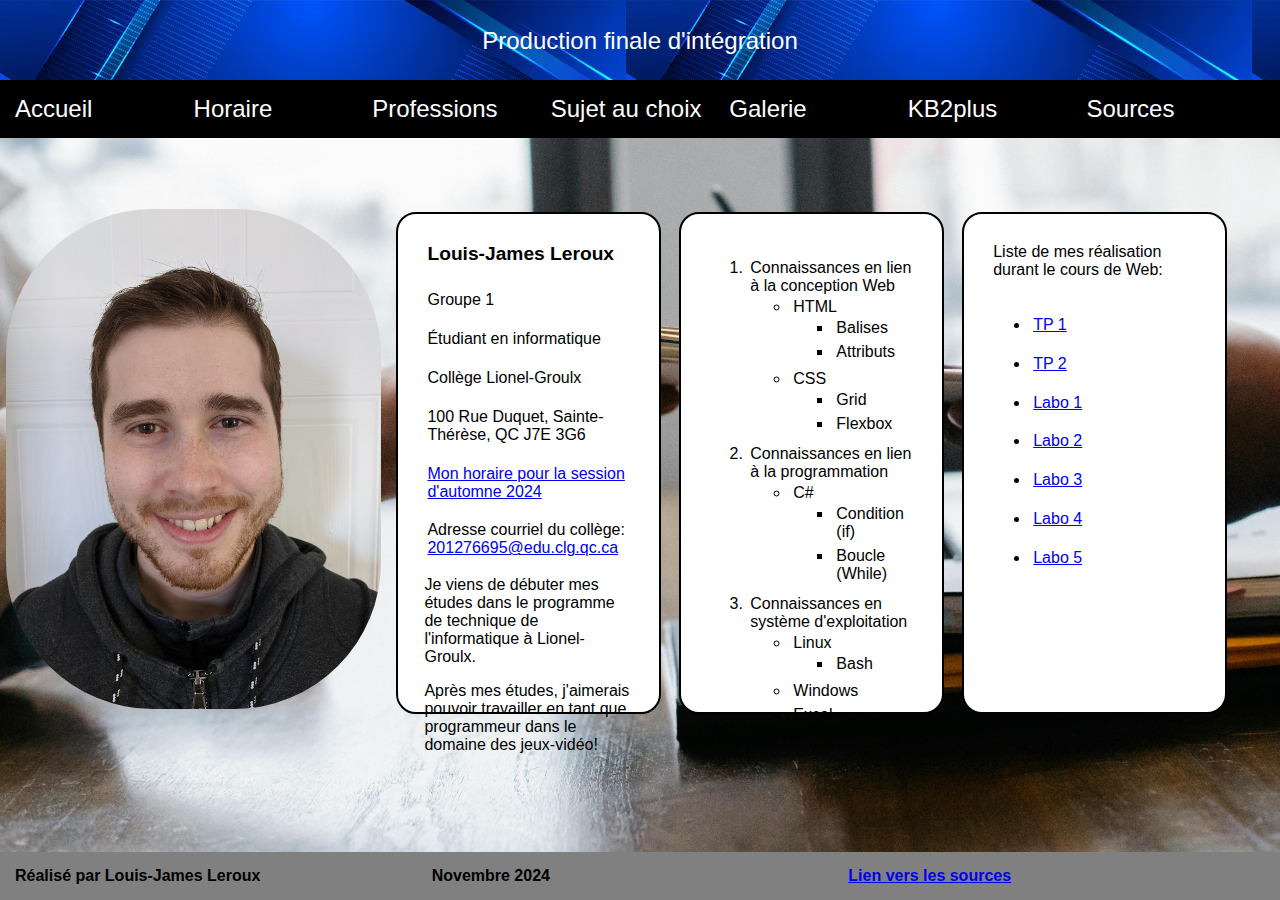
<file: index.html>
<!DOCTYPE html>
<html lang="fr">
    <head>
        <meta name="viewport" content="width=device-width, initial-scale=1.0" >
        <title>Accueil</title>
        <link rel="stylesheet" href="css/index.css" >
    </head>
    <body>
        <div id="backgroundAccueil">
            <main>
                <header>
                    <div id="titreHeader">Production finale d'intégration</div>
                    <nav>
                        <div>
                            <a
                                href="index.html"
                                target="_self"
                                class="boutonNav"
                                >Accueil</a
                            >
                        </div>
                        <div>
                            <a
                                href="horaire.html"
                                target="_self"
                                class="boutonNav"
                                >Horaire</a
                            >
                        </div>
                        <div>
                            <a
                                href="professions.html"
                                target="_self"
                                class="boutonNav"
                                >Professions</a
                            >
                        </div>
                        <div>
                            <a
                                href="sujet.html"
                                target="_self"
                                class="boutonNav"
                                >Sujet au choix</a
                            >
                        </div>
                        <div>
                            <a
                                href="galerie.html"
                                target="_self"
                                class="boutonNav"
                                >Galerie</a
                            >
                        </div>
                        <div>
                            <a
                                href="kb2plus.html"
                                target="_self"
                                class="boutonNav"
                                >KB2plus</a
                            >
                        </div>
                        <div>
                            <a
                                href="sources.html"
                                target="_self"
                                class="boutonNav"
                                >Sources</a
                            >
                        </div>
                    </nav>
                </header>
                <div class="row">
                    <div>
                        <div id="photo">
                            <img
                                src="images/louis.jpg"
                                alt="Ma photo"
                            >
                        </div>
                    </div>
                    <div id="info">
                        <div class="nom">Louis-James Leroux</div>
                        <div class="textePadding">Groupe 1</div>
                        <div class="textePadding">Étudiant en informatique</div>
                        <div class="textePadding">Collège Lionel-Groulx</div>
                        <div class="textePadding">
                            100 Rue Duquet, Sainte-Thérèse, QC J7E 3G6
                        </div>
                        <div class="textePadding">
                            <a href="horaire.html" target="_self"
                                >Mon horaire pour la session d'automne 2024</a
                            >
                        </div>
                        <div class="textePadding">
                            Adresse courriel du collège:
                            <a href="mailto:201276695@edu.clg.qc.ca"
                                >201276695@edu.clg.qc.ca</a
                            >
                        </div>
                        <p id="paragraphe1">
                            Je viens de débuter mes études dans le programme de
                            technique de l'informatique à Lionel-Groulx.
                        </p>
                        <p>
                            Après mes études, j'aimerais pouvoir travailler en
                            tant que programmeur dans le domaine des jeux-vidéo!
                        </p>
                    </div>
                    <div id="connaissances">
                        <ol>
                            <li>
                                Connaissances en lien à la conception Web
                                <ul>
                                    <li>
                                        HTML
                                        <ul>
                                            <li>Balises</li>
                                            <li>Attributs</li>
                                        </ul>
                                    </li>
                                    <li>
                                        CSS
                                        <ul>
                                            <li>Grid</li>
                                            <li>Flexbox</li>
                                        </ul>
                                    </li>
                                </ul>
                            </li>
                            <li>
                                Connaissances en lien à la programmation
                                <ul>
                                    <li>
                                        C#
                                        <ul>
                                            <li>Condition (if)</li>
                                            <li>Boucle (While)</li>
                                        </ul>
                                    </li>
                                </ul>
                            </li>
                            <li>
                                Connaissances en système d'exploitation
                                <ul>
                                    <li>
                                        Linux
                                        <ul>
                                            <li>Bash</li>
                                        </ul>
                                    </li>
                                    <li>Windows</li>
                                    <li>Excel</li>
                                </ul>
                            </li>
                        </ol>
                    </div>
                    <div id="réalisations">
                        <div>
                            Liste de mes réalisation durant le cours de Web:
                        </div>
                        <ul>
                            <li class="réalisationsPadding">
                                <a
                                    href="https://louisjl.github.io/TP1/"
                                    target="_blank"
                                    >TP 1</a
                                >
                            </li>
                            <li class="réalisationsPadding">
                                <a
                                    href="https://louisjl.github.io/tp2/"
                                    target="_blank"
                                    >TP 2</a
                                >
                            </li>
                            <li class="réalisationsPadding">
                                <a
                                    href="https://louisjl.github.io/Labo1b/"
                                    target="_blank"
                                    >Labo 1</a
                                >
                            </li>
                            <li class="réalisationsPadding">
                                <a
                                    href="https://louisjl.github.io/Labo2/"
                                    target="_blank"
                                    >Labo 2</a
                                >
                            </li>
                            <li class="réalisationsPadding">
                                <a
                                    href="https://louisjl.github.io/Labo3/"
                                    target="_blank"
                                    >Labo 3</a
                                >
                            </li>
                            <li class="réalisationsPadding">
                                <a
                                    href="https://louisjl.github.io/Labo4/"
                                    target="_blank"
                                    >Labo 4</a
                                >
                            </li>
                            <li class="réalisationsPadding">
                                <a
                                    href="https://louisjl.github.io/labo5/"
                                    target="_blank"
                                    >Labo 5</a
                                >
                            </li>
                        </ul>
                    </div>
                </div>
                <footer>
                    <div>Réalisé par Louis-James Leroux</div>
                    <div>Novembre 2024</div>
                    <a href="sources.html" target="_self"
                        >Lien vers les sources</a
                    >
                </footer>
            </main>
        </div>
    </body>
</html>
</file>
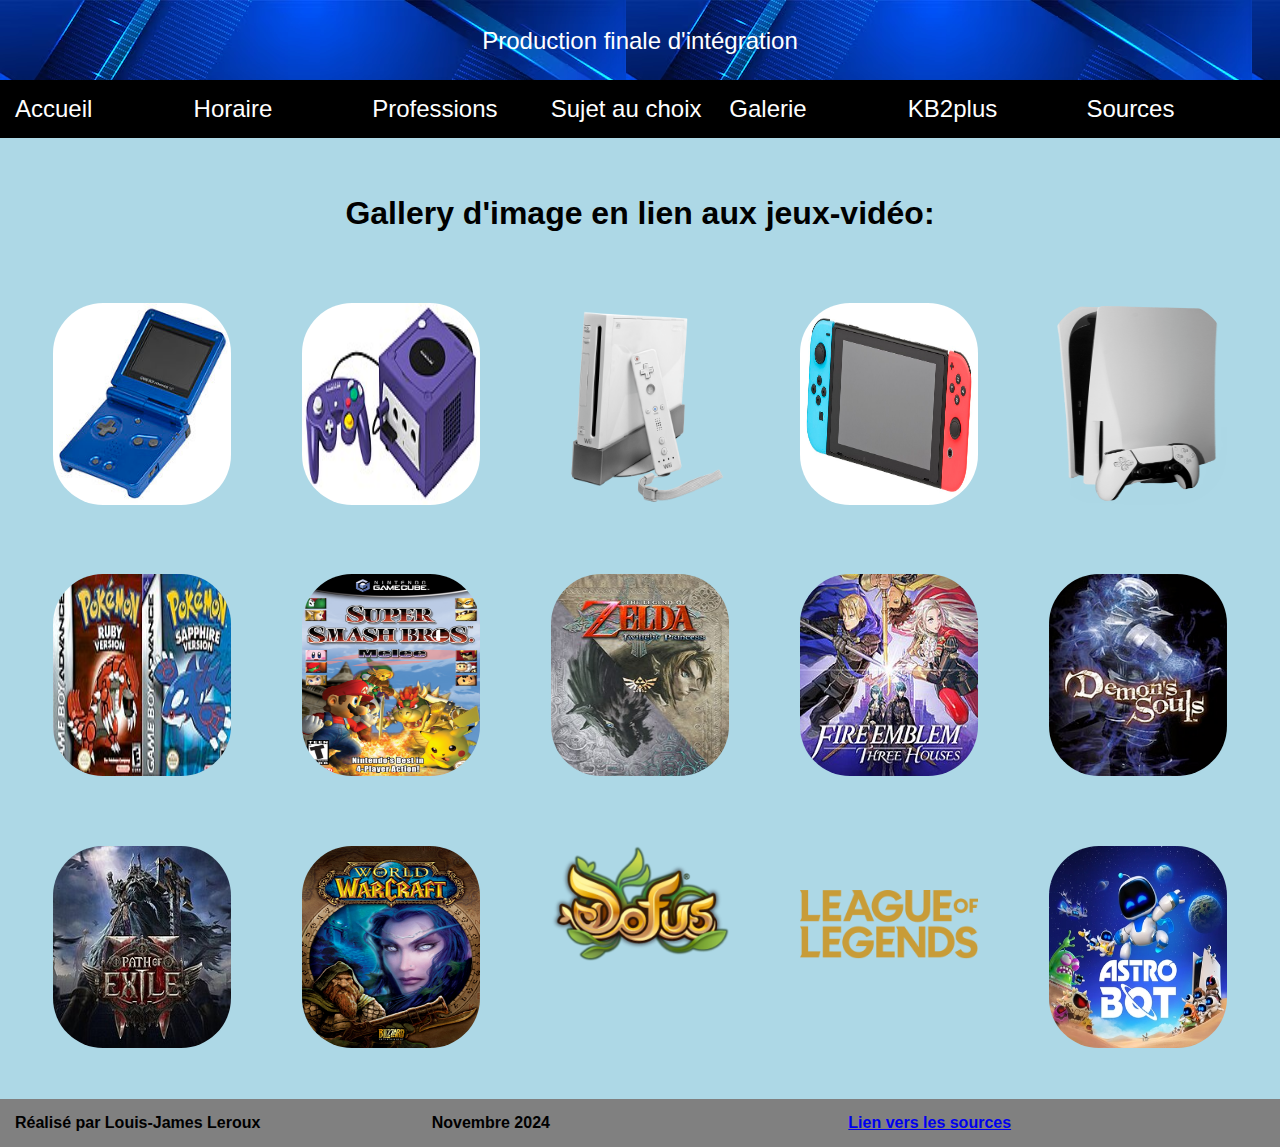
<file: galerie.html>
<!DOCTYPE html>
<html lang="fr">
    <head>
        <meta name="viewport" content="width=device-width, initial-scale=1.0" >
        <link rel="stylesheet" href="css/galerie.css" >
        <title>Galerie</title>
    </head>
    <body>
        <main>
            <header>
                <div id="titreHeader">Production finale d'intégration</div>
                <nav>
                    <div>
                        <a href="index.html" target="_self" class="boutonNav"
                            >Accueil</a
                        >
                    </div>
                    <div>
                        <a href="horaire.html" target="_self" class="boutonNav"
                            >Horaire</a
                        >
                    </div>
                    <div>
                        <a
                            href="professions.html"
                            target="_self"
                            class="boutonNav"
                            >Professions</a
                        >
                    </div>
                    <div>
                        <a href="sujet.html" target="_self" class="boutonNav"
                            >Sujet au choix</a
                        >
                    </div>
                    <div>
                        <a href="galerie.html" target="_self" class="boutonNav"
                            >Galerie</a
                        >
                    </div>
                    <div>
                        <a href="kb2plus.html" target="_self" class="boutonNav"
                            >KB2plus</a
                        >
                    </div>
                    <div>
                        <a href="sources.html" target="_self" class="boutonNav"
                            >Sources</a
                        >
                    </div>
                </nav>
            </header>
            <h1 class="galleryHeader">
                Gallery d'image en lien aux jeux-vidéo:
            </h1>
            <div id="contenuGalerie">
                <div class="gallery divOpacity">
                    <img
                        src="images/gameboysp.jpg"
                        alt="GameBoy SP"
                        class="divBorderRond dimensionImage"
                    >
                </div>
                <div class="gallery divOpacity">
                    <img
                        src="images/gamecube.jpg"
                        alt="GameCube"
                        class="divBorderRond dimensionImage"
                    >
                </div>
                <div class="gallery divOpacity">
                    <img
                        src="images/wii.png"
                        alt="Wii"
                        class="divBorderRond dimensionImage"
                    >
                </div>
                <div class="gallery divOpacity">
                    <img
                        src="images/nintendoswitch.jpg"
                        alt="Switch"
                        class="divBorderRond dimensionImage"
                    >
                </div>
                <div class="gallery">
                    <img
                        src="images/playstation5.jpg"
                        alt="Playstation5"
                        class="divBorderRond dimensionImage"
                    >
                </div>
                <div class="gallery">
                    <img
                        class="divBorderRond dimensionImage"
                        src="images/pokemonrubysapphirebox.jpg"
                        alt="Pokemon Ruby"
                    >
                </div>
                <div class="gallery">
                    <img
                        class="divBorderRond dimensionImage"
                        src="images/smashmelee.png"
                        alt="Smash"
                    >
                </div>
                <div class="gallery">
                    <img
                        class="divBorderRond dimensionImage"
                        src="images/zelda.jpg"
                        alt="Zelda"
                    >
                </div>
                <div class="gallery">
                    <img
                        class="divBorderRond dimensionImage"
                        src="images/fireemblem.jpg"
                        alt="Fire_Emblem"
                    >
                </div>
                <div class="gallery">
                    <img
                        class="divBorderRond dimensionImage"
                        src="images/demonsouls.jpg"
                        alt="Demon Souls"
                    >
                </div>
                <div class="gallery">
                    <img
                        src="images/poe2.jpg"
                        alt="Path of Exile"
                        class="divBorderRond dimensionImage"
                    >
                </div>
                <div class="gallery">
                    <img
                        src="images/worldofwarcraft.png"
                        alt="World of Warcraft"
                        class="divBorderRond dimensionImage"
                    >
                </div>
                <div class="gallery">
                    <img src="images/dofus.png" alt="Dofus" >
                </div>
                <div class="gallery" id="league">
                    <img src="images/league.png" alt="League of Legends" >
                </div>
                <div class="gallery">
                    <img
                        src="images/astroBot.jpg"
                        alt="Astro Bot"
                        class="divBorderRond dimensionImage"
                    >
                </div>
            </div>
            <footer>
                <div>Réalisé par Louis-James Leroux</div>
                <div>Novembre 2024</div>
                <a href="sources.html" target="_self">Lien vers les sources</a>
            </footer>
        </main>
    </body>
</html>
</file>
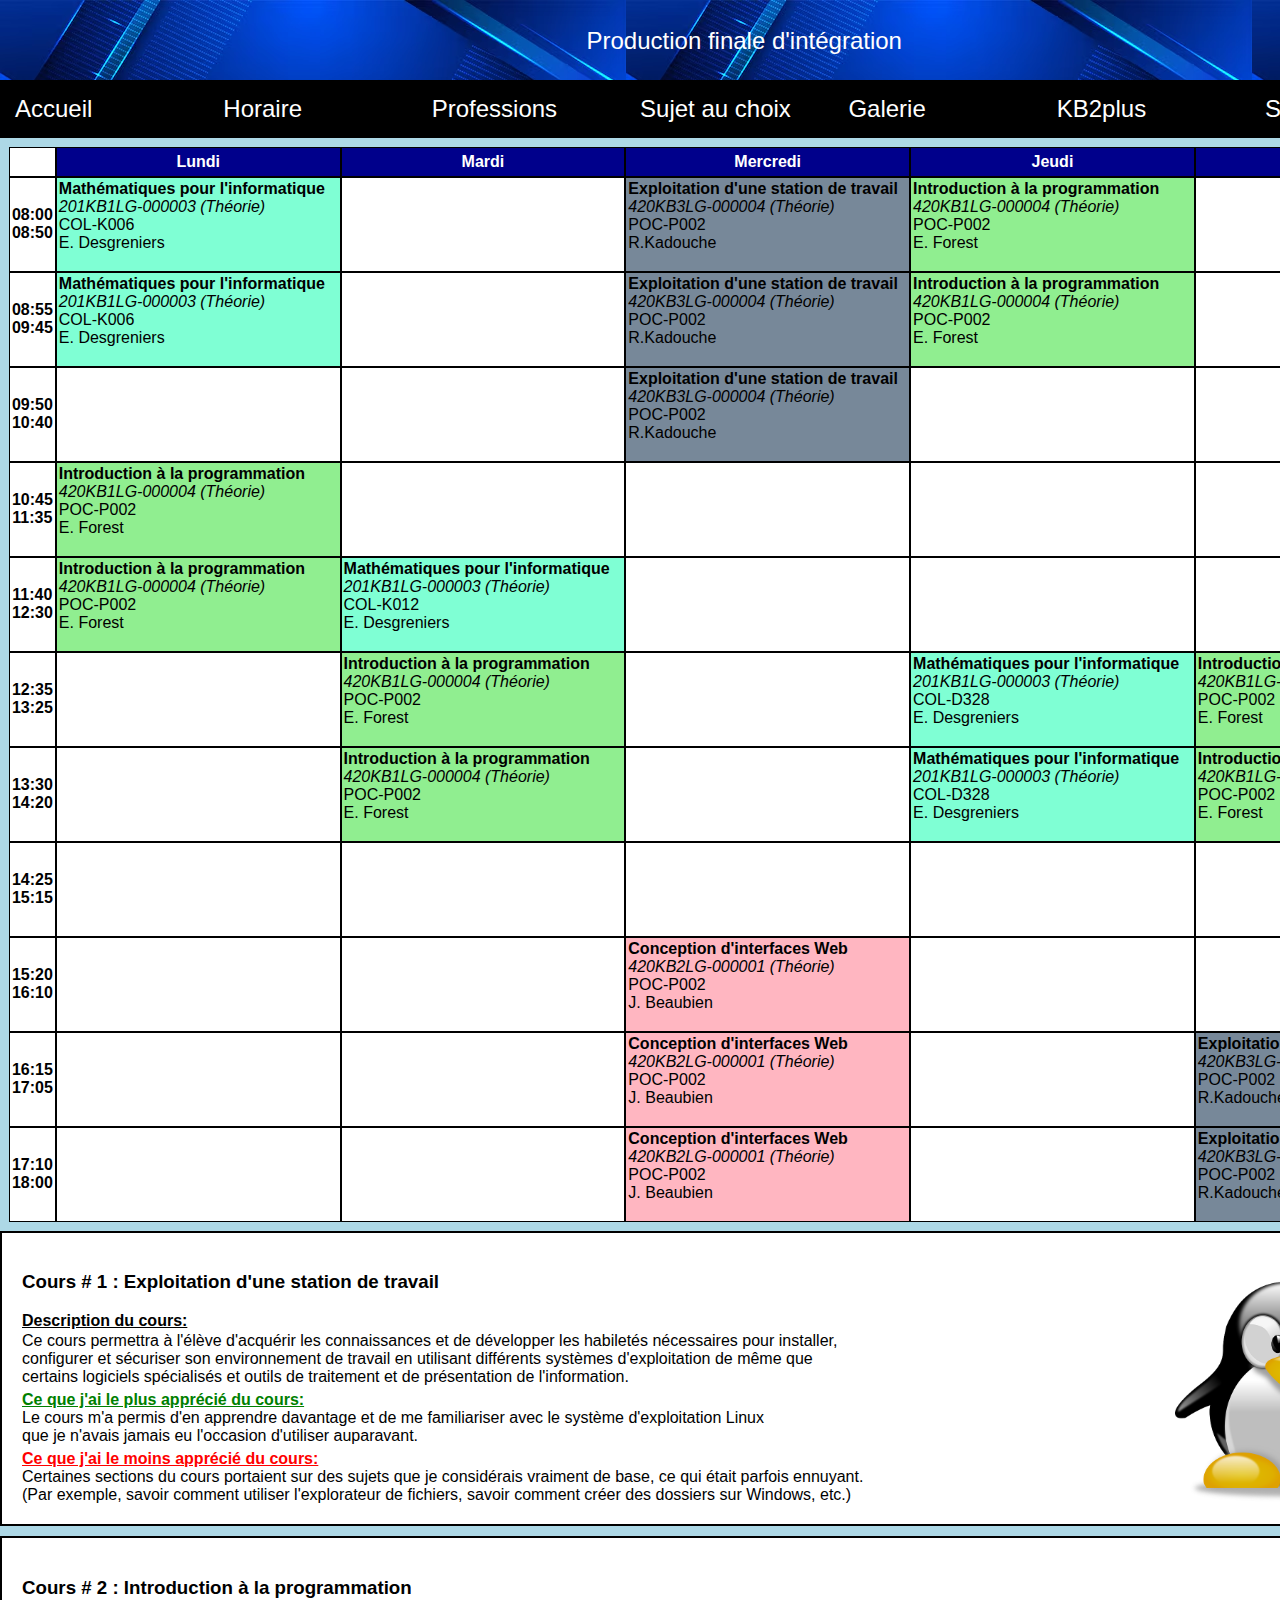
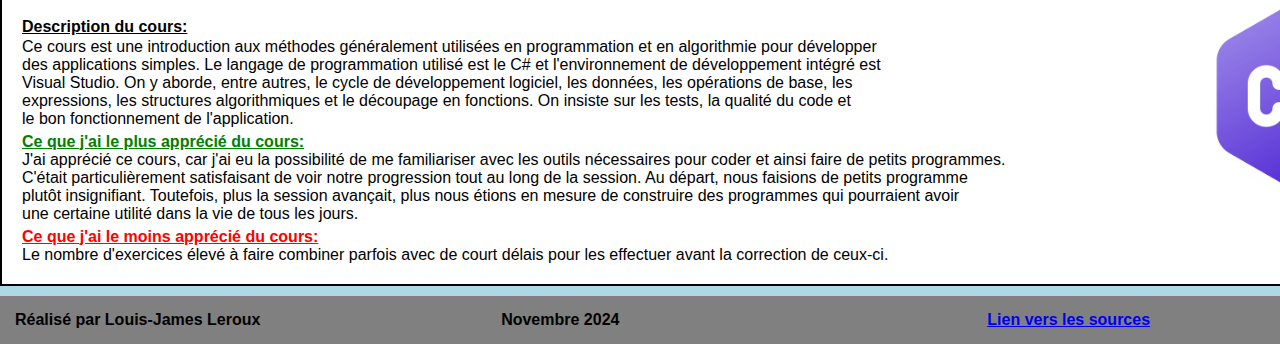
<file: horaire.html>
<!DOCTYPE html>
<html lang="fr">
    <head>
        <meta name="viewport" content="width=device-width, initial-scale=1.0" >
        <link rel="stylesheet" href="css/horaire.css" >
        <title>Horaire</title>
    </head>
    <body>
        <main>
            <header>
                <div id="titreHeader">Production finale d'intégration</div>
                <nav>
                    <div>
                        <a href="index.html" target="_self" class="boutonNav"
                            >Accueil</a
                        >
                    </div>
                    <div>
                        <a href="horaire.html" target="_self" class="boutonNav"
                            >Horaire</a
                        >
                    </div>
                    <div>
                        <a
                            href="professions.html"
                            target="_self"
                            class="boutonNav"
                            >Professions</a
                        >
                    </div>
                    <div>
                        <a href="sujet.html" target="_self" class="boutonNav"
                            >Sujet au choix</a
                        >
                    </div>
                    <div>
                        <a href="galerie.html" target="_self" class="boutonNav"
                            >Galerie</a
                        >
                    </div>
                    <div>
                        <a href="kb2plus.html" target="_self" class="boutonNav"
                            >KB2plus</a
                        >
                    </div>
                    <div>
                        <a href="sources.html" target="_self" class="boutonNav"
                            >Sources</a
                        >
                    </div>
                </nav>
            </header>
            <div>
                <div id="contenantHoraire">
                    <div class="">
                        <div class="nomEnGras border carréBlanc">.</div>
                        <div class="border colonne1">08:00 08:50</div>
                        <div class="border colonne1">08:55 09:45</div>
                        <div class="border colonne1">09:50 10:40</div>
                        <div class="border colonne1">10:45 11:35</div>
                        <div class="border colonne1">11:40 12:30</div>
                        <div class="border colonne1">12:35 13:25</div>
                        <div class="border colonne1">13:30 14:20</div>
                        <div class="border colonne1">14:25 15:15</div>
                        <div class="border colonne1">15:20 16:10</div>
                        <div class="border colonne1">16:15 17:05</div>
                        <div class="border colonne1">17:10 18:00</div>
                    </div>
                    <div class="colonneFlex">
                        <p class="nomEnGras border backgroundCasePrincipales">
                            Lundi
                        </p>
                        <div class="border courDeMath">
                            <p class="nomEnGras">
                                Mathématiques pour l'informatique
                            </p>
                            <p class="codeCourItalique">
                                201KB1LG-000003 (Théorie)
                            </p>
                            <p>COL-K006</p>
                            <p>E. Desgreniers</p>
                        </div>
                        <div class="border courDeMath">
                            <p class="nomEnGras">
                                Mathématiques pour l'informatique
                            </p>
                            <p class="codeCourItalique">
                                201KB1LG-000003 (Théorie)
                            </p>
                            <p>COL-K006</p>
                            <p>E. Desgreniers</p>
                        </div>
                        <div class="border">
                            <div></div>
                        </div>
                        <div class="border courDeProg">
                            <p class="nomEnGras">
                                Introduction à la programmation
                            </p>
                            <p class="codeCourItalique">
                                420KB1LG-000004 (Théorie)
                            </p>
                            <p>POC-P002</p>
                            <p>E. Forest</p>
                        </div>
                        <div class="border courDeProg">
                            <p class="nomEnGras">
                                Introduction à la programmation
                            </p>
                            <p class="codeCourItalique">
                                420KB1LG-000004 (Théorie)
                            </p>
                            <p>POC-P002</p>
                            <p>E. Forest</p>
                        </div>
                        <div class="border">
                            <div></div>
                        </div>
                        <div class="border">
                            <div></div>
                        </div>
                        <div class="border">
                            <div></div>
                        </div>
                        <div class="border">
                            <div></div>
                        </div>
                        <div class="border">
                            <div></div>
                        </div>
                        <div class="border">
                            <div></div>
                        </div>
                    </div>
                    <div id="heureMardi">
                        <div class="nomEnGras border carréBlanc">.</div>
                        <div class="border colonne1">08:00 08:50</div>
                        <div class="border colonne1">08:55 09:45</div>
                        <div class="border colonne1">09:50 10:40</div>
                        <div class="border colonne1">10:45 11:35</div>
                        <div class="border colonne1">11:40 12:30</div>
                        <div class="border colonne1">12:35 13:25</div>
                        <div class="border colonne1">13:30 14:20</div>
                        <div class="border colonne1">14:25 15:15</div>
                        <div class="border colonne1">15:20 16:10</div>
                        <div class="border colonne1">16:15 17:05</div>
                        <div class="border colonne1">17:10 18:00</div>
                    </div>
                    <div class="colonneFlex">
                        <p class="nomEnGras border backgroundCasePrincipales">
                            Mardi
                        </p>
                        <div class="border">
                            <div></div>
                        </div>
                        <div class="border">
                            <div></div>
                        </div>
                        <div class="border">
                            <div></div>
                        </div>
                        <div class="border">
                            <div></div>
                        </div>
                        <div class="border courDeMath">
                            <p class="nomEnGras">
                                Mathématiques pour l'informatique
                            </p>
                            <p class="codeCourItalique">
                                201KB1LG-000003 (Théorie)
                            </p>
                            <p>COL-K012</p>
                            <p>E. Desgreniers</p>
                        </div>
                        <div class="border courDeProg">
                            <p class="nomEnGras">
                                Introduction à la programmation
                            </p>
                            <p class="codeCourItalique">
                                420KB1LG-000004 (Théorie)
                            </p>
                            <p>POC-P002</p>
                            <p>E. Forest</p>
                        </div>
                        <div class="border courDeProg">
                            <p class="nomEnGras">
                                Introduction à la programmation
                            </p>
                            <p class="codeCourItalique">
                                420KB1LG-000004 (Théorie)
                            </p>
                            <p>POC-P002</p>
                            <p>E. Forest</p>
                        </div>
                        <div class="border">
                            <div></div>
                        </div>
                        <div class="border">
                            <div></div>
                        </div>
                        <div class="border">
                            <div></div>
                        </div>
                        <div class="border">
                            <div></div>
                        </div>
                    </div>
                    <div id="heureMercredi">
                        <div class="nomEnGras border carréBlanc">.</div>
                        <div class="border colonne1">08:00 08:50</div>
                        <div class="border colonne1">08:55 09:45</div>
                        <div class="border colonne1">09:50 10:40</div>
                        <div class="border colonne1">10:45 11:35</div>
                        <div class="border colonne1">11:40 12:30</div>
                        <div class="border colonne1">12:35 13:25</div>
                        <div class="border colonne1">13:30 14:20</div>
                        <div class="border colonne1">14:25 15:15</div>
                        <div class="border colonne1">15:20 16:10</div>
                        <div class="border colonne1">16:15 17:05</div>
                        <div class="border colonne1">17:10 18:00</div>
                    </div>
                    <div class="colonneFlex">
                        <p class="nomEnGras border backgroundCasePrincipales">
                            Mercredi
                        </p>
                        <div class="border courDeStation">
                            <p class="nomEnGras">
                                Exploitation d'une station de travail
                            </p>
                            <p class="codeCourItalique">
                                420KB3LG-000004 (Théorie)
                            </p>
                            <p>POC-P002</p>
                            <p>R.Kadouche</p>
                        </div>
                        <div class="border courDeStation">
                            <p class="nomEnGras">
                                Exploitation d'une station de travail
                            </p>
                            <p class="codeCourItalique">
                                420KB3LG-000004 (Théorie)
                            </p>
                            <p>POC-P002</p>
                            <p>R.Kadouche</p>
                        </div>
                        <div class="border courDeStation">
                            <p class="nomEnGras">
                                Exploitation d'une station de travail
                            </p>
                            <p class="codeCourItalique">
                                420KB3LG-000004 (Théorie)
                            </p>
                            <p>POC-P002</p>
                            <p>R.Kadouche</p>
                        </div>
                        <div class="border">
                            <div></div>
                        </div>
                        <div class="border">
                            <div></div>
                        </div>
                        <div class="border">
                            <div></div>
                        </div>
                        <div class="border">
                            <div></div>
                        </div>
                        <div class="border">
                            <div></div>
                        </div>
                        <div class="border courDeWeb">
                            <p class="nomEnGras">Conception d'interfaces Web</p>
                            <p class="codeCourItalique">
                                420KB2LG-000001 (Théorie)
                            </p>
                            <p>POC-P002</p>
                            <p>J. Beaubien</p>
                        </div>
                        <div class="border courDeWeb">
                            <p class="nomEnGras">Conception d'interfaces Web</p>
                            <p class="codeCourItalique">
                                420KB2LG-000001 (Théorie)
                            </p>
                            <p>POC-P002</p>
                            <p>J. Beaubien</p>
                        </div>
                        <div class="border courDeWeb">
                            <p class="nomEnGras">Conception d'interfaces Web</p>
                            <p class="codeCourItalique">
                                420KB2LG-000001 (Théorie)
                            </p>
                            <p>POC-P002</p>
                            <p>J. Beaubien</p>
                        </div>
                    </div>
                    <div id="heureJeudi">
                        <div class="nomEnGras border carréBlanc">.</div>
                        <div class="border colonne1">08:00 08:50</div>
                        <div class="border colonne1">08:55 09:45</div>
                        <div class="border colonne1">09:50 10:40</div>
                        <div class="border colonne1">10:45 11:35</div>
                        <div class="border colonne1">11:40 12:30</div>
                        <div class="border colonne1">12:35 13:25</div>
                        <div class="border colonne1">13:30 14:20</div>
                        <div class="border colonne1">14:25 15:15</div>
                        <div class="border colonne1">15:20 16:10</div>
                        <div class="border colonne1">16:15 17:05</div>
                        <div class="border colonne1">17:10 18:00</div>
                    </div>
                    <div class="colonneFlex">
                        <p class="nomEnGras border backgroundCasePrincipales">
                            Jeudi
                        </p>
                        <div class="border courDeProg">
                            <p class="nomEnGras">
                                Introduction à la programmation
                            </p>
                            <p class="codeCourItalique">
                                420KB1LG-000004 (Théorie)
                            </p>
                            <p>POC-P002</p>
                            <p>E. Forest</p>
                        </div>
                        <div class="border courDeProg">
                            <p class="nomEnGras">
                                Introduction à la programmation
                            </p>
                            <p class="codeCourItalique">
                                420KB1LG-000004 (Théorie)
                            </p>
                            <p>POC-P002</p>
                            <p>E. Forest</p>
                        </div>
                        <div class="border">
                            <div></div>
                        </div>
                        <div class="border">
                            <div></div>
                        </div>
                        <div class="border">
                            <div></div>
                        </div>
                        <div class="border courDeMath">
                            <p class="nomEnGras">
                                Mathématiques pour l'informatique
                            </p>
                            <p class="codeCourItalique">
                                201KB1LG-000003 (Théorie)
                            </p>
                            <p>COL-D328</p>
                            <p>E. Desgreniers</p>
                        </div>
                        <div class="border courDeMath">
                            <p class="nomEnGras">
                                Mathématiques pour l'informatique
                            </p>
                            <p class="codeCourItalique">
                                201KB1LG-000003 (Théorie)
                            </p>
                            <p>COL-D328</p>
                            <p>E. Desgreniers</p>
                        </div>
                        <div class="border">
                            <div></div>
                        </div>
                        <div class="border">
                            <div></div>
                        </div>
                        <div class="border">
                            <div></div>
                        </div>
                        <div class="border">
                            <div></div>
                        </div>
                    </div>
                    <div id="heureVendredi">
                        <div class="nomEnGras border carréBlanc">.</div>
                        <div class="border colonne1">08:00 08:50</div>
                        <div class="border colonne1">08:55 09:45</div>
                        <div class="border colonne1">09:50 10:40</div>
                        <div class="border colonne1">10:45 11:35</div>
                        <div class="border colonne1">11:40 12:30</div>
                        <div class="border colonne1">12:35 13:25</div>
                        <div class="border colonne1">13:30 14:20</div>
                        <div class="border colonne1">14:25 15:15</div>
                        <div class="border colonne1">15:20 16:10</div>
                        <div class="border colonne1">16:15 17:05</div>
                        <div class="border colonne1">17:10 18:00</div>
                    </div>
                    <div class="colonneFlex">
                        <p class="nomEnGras border backgroundCasePrincipales">
                            Vendredi
                        </p>
                        <div class="border">
                            <div></div>
                        </div>
                        <div class="border">
                            <div></div>
                        </div>
                        <div class="border">
                            <div></div>
                        </div>
                        <div class="border">
                            <div></div>
                        </div>
                        <div class="border">
                            <div></div>
                        </div>
                        <div class="border courDeProg">
                            <p class="nomEnGras">
                                Introduction à la programmation
                            </p>
                            <p class="codeCourItalique">
                                420KB1LG-000004 (Théorie)
                            </p>
                            <p>POC-P002</p>
                            <p>E. Forest</p>
                        </div>
                        <div class="border courDeProg">
                            <p class="nomEnGras">
                                Introduction à la programmation
                            </p>
                            <p class="codeCourItalique">
                                420KB1LG-000004 (Théorie)
                            </p>
                            <p>POC-P002</p>
                            <p>E. Forest</p>
                        </div>
                        <div class="border">
                            <div></div>
                        </div>
                        <div class="border">
                            <div></div>
                        </div>
                        <div class="border courDeStation">
                            <p class="nomEnGras">
                                Exploitation d'une station de travail
                            </p>
                            <p class="codeCourItalique">
                                420KB3LG-000004 (Théorie)
                            </p>
                            <p>POC-P002</p>
                            <p>R.Kadouche</p>
                        </div>
                        <div class="border courDeStation">
                            <p class="nomEnGras">
                                Exploitation d'une station de travail
                            </p>
                            <p class="codeCourItalique">
                                420KB3LG-000004 (Théorie)
                            </p>
                            <p>POC-P002</p>
                            <p>R.Kadouche</p>
                        </div>
                    </div>
                </div>

                <div id="Section2cours">
                    <div class="SousSection2">
                        <div class="ConteneurDeText">
                            <h3>
                                Cours # 1 : Exploitation d'une station de
                                travail
                            </h3>
                            <div>
                                <p class="Description">Description du cours:</p>
                                <div>
                                    Ce cours permettra à l'élève d'acquérir les
                                    connaissances et de développer les habiletés
                                    nécessaires pour installer, <br >configurer
                                    et sécuriser son environnement de travail en
                                    utilisant différents systèmes d'exploitation
                                    de même que
                                    <br >
                                    certains logiciels spécialisés et outils de
                                    traitement et de présentation de
                                    l'information.
                                </div>
                            </div>
                            <div>
                                <p class="Appréciation">
                                    Ce que j'ai le plus apprécié du cours:
                                </p>
                                <div>
                                    Le cours m'a permis d'en apprendre davantage
                                    et de me familiariser avec le système
                                    d'exploitation Linux
                                    <br >
                                    que je n'avais jamais eu l'occasion
                                    d'utiliser auparavant.
                                </div>
                            </div>
                            <div>
                                <p class="MoinsApprécié">
                                    Ce que j'ai le moins apprécié du cours:
                                </p>
                                <div>
                                    Certaines sections du cours portaient sur
                                    des sujets que je considérais vraiment de
                                    base, ce qui était parfois ennuyant. <br >
                                    (Par exemple, savoir comment utiliser
                                    l'explorateur de fichiers, savoir comment
                                    créer des dossiers sur Windows, etc.)
                                </div>
                            </div>
                        </div>
                        <div>
                            <img
                                src="images/linux.webp"
                                alt="LogoLinux"
                                id="image1"
                            >
                        </div>
                    </div>
                    <div class="SousSection2">
                        <div>
                            <h3>Cours # 2 : Introduction à la programmation</h3>
                            <div class="ConteneurDeText">
                                <p class="Description">Description du cours:</p>
                                <div>
                                    Ce cours est une introduction aux méthodes
                                    généralement utilisées en programmation et
                                    en algorithmie pour développer <br >des
                                    applications simples. Le langage de
                                    programmation utilisé est le C# et
                                    l'environnement de développement intégré
                                    est<br >
                                    Visual Studio. On y aborde, entre autres, le
                                    cycle de développement logiciel, les
                                    données, les opérations de base, les <br >
                                    expressions, les structures algorithmiques
                                    et le découpage en fonctions. On insiste sur
                                    les tests, la qualité du code et <br >
                                    le bon fonctionnement de l'application.
                                </div>
                            </div>
                            <div>
                                <p class="Appréciation">
                                    Ce que j'ai le plus apprécié du cours:
                                </p>
                                <div>
                                    J'ai apprécié ce cours, car j'ai eu la
                                    possibilité de me familiariser avec les
                                    outils nécessaires pour coder et ainsi faire
                                    de petits programmes. <br >
                                    C'était particulièrement satisfaisant de
                                    voir notre progression tout au long de la
                                    session. Au départ, nous faisions de petits
                                    programme
                                    <br >plutôt insignifiant. Toutefois, plus
                                    la session avançait, plus nous étions en
                                    mesure de construire des programmes qui
                                    pourraient avoir
                                    <br >
                                    une certaine utilité dans la vie de tous les
                                    jours.
                                </div>
                            </div>
                            <div>
                                <p class="MoinsApprécié">
                                    Ce que j'ai le moins apprécié du cours:
                                </p>
                                <div>
                                    Le nombre d'exercices élevé à faire combiner
                                    parfois avec de court délais pour les
                                    effectuer avant la correction de ceux-ci.
                                </div>
                            </div>
                        </div>
                        <div>
                            <img
                                src="images/csharp.png"
                                alt="Code Programmation"
                                id="image2"
                            >
                        </div>
                    </div>
                </div>
            </div>
            <footer>
                <div>Réalisé par Louis-James Leroux</div>
                <div>Novembre 2024</div>
                <a href="sources.html" target="_self">Lien vers les sources</a>
            </footer>
        </main>
    </body>
</html>
</file>
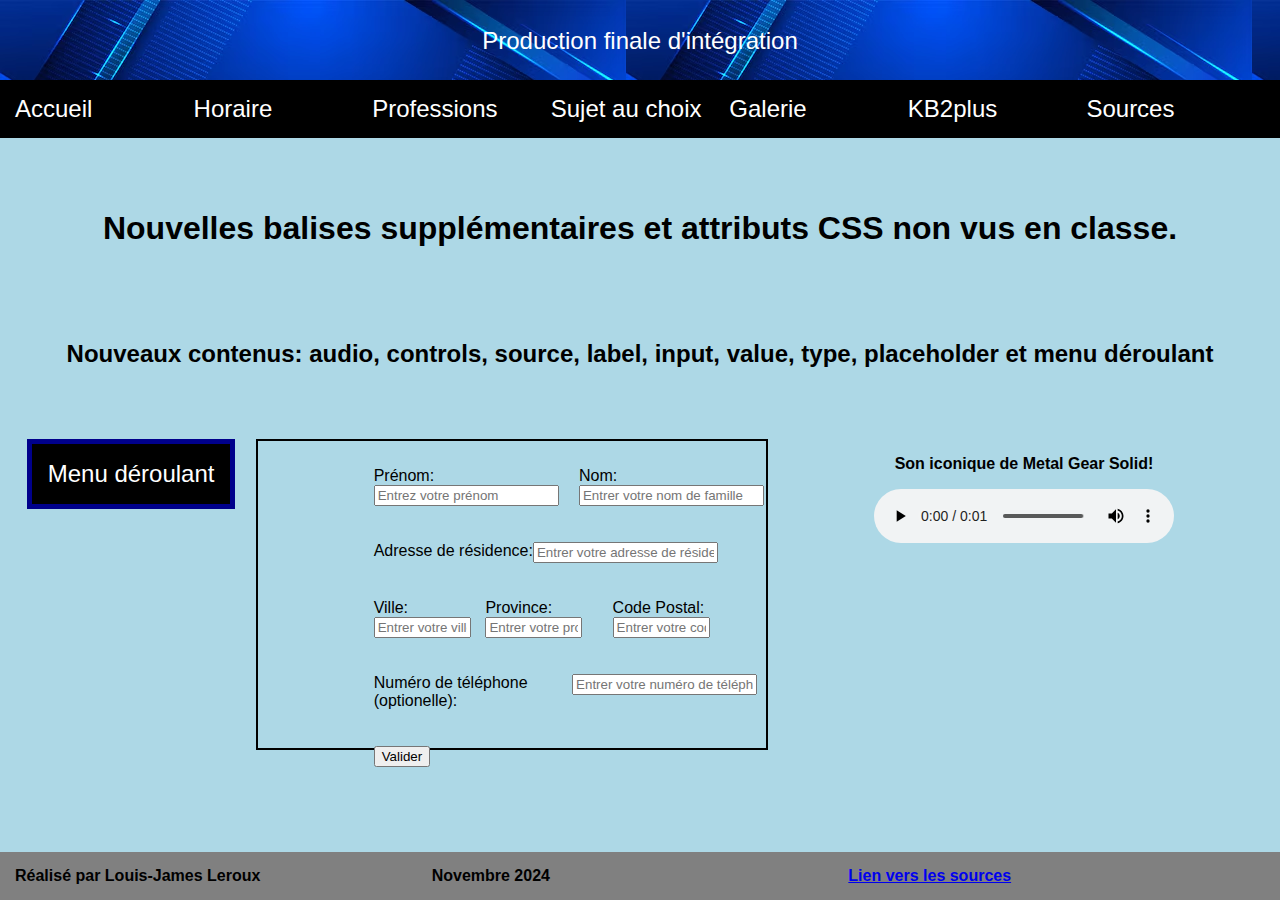
<file: kb2plus.html>
<!DOCTYPE html>
<html lang="fr">
    <head>
        <meta name="viewport" content="width=device-width, initial-scale=1.0" >
        <link rel="stylesheet" href="css/kb2plus.css" >
        <title>KB2 Plus</title>
    </head>
    <body>
        <main>
            <header>
                <div id="titreHeader">Production finale d'intégration</div>
                <nav>
                    <div>
                        <a href="index.html" target="_self" class="boutonNav"
                            >Accueil</a
                        >
                    </div>
                    <div>
                        <a href="horaire.html" target="_self" class="boutonNav"
                            >Horaire</a
                        >
                    </div>
                    <div>
                        <a
                            href="professions.html"
                            target="_self"
                            class="boutonNav"
                            >Professions</a
                        >
                    </div>
                    <div>
                        <a href="sujet.html" target="_self" class="boutonNav"
                            >Sujet au choix</a
                        >
                    </div>
                    <div>
                        <a href="galerie.html" target="_self" class="boutonNav"
                            >Galerie</a
                        >
                    </div>
                    <div>
                        <a href="kb2plus.html" target="_self" class="boutonNav"
                            >KB2plus</a
                        >
                    </div>
                    <div>
                        <a href="sources.html" target="_self" class="boutonNav"
                            >Sources</a
                        >
                    </div>
                </nav>
            </header>
            <h1 class="titre">
                Nouvelles balises supplémentaires et attributs CSS non vus en
                classe.
            </h1>
            <h2 class="titre">
                Nouveaux contenus: audio, controls, source, label, input, value,
                type, placeholder et menu déroulant
            </h2>
            <div id="contenueKB2Plus">
                <div class="menudéroulant">
                    <button class="bouton">Menu déroulant</button>
                    <div class="menudéroulant-éléments">
                        <a href="index.html" target="_self">Accueil</a>
                        <a href="horaire.html" target="_self">Horaire</a>
                        <a href="professions.html" target="_self"
                            >Professions</a
                        >
                        <a href="sujet.html" target="_self">Sujet au choix</a>
                        <a href="galerie.html" target="_self">Galerie</a>
                        <a href="kb2plus.html" target="_self">KB2plus</a>
                        <a href="sources.html" target="_self">Sources</a>
                    </div>
                </div>
                <form id="formulaire">
                    <div id="conteneurFlex1">
                        <div>
                            <label>Prénom:</label>
                            <input placeholder="Entrez votre prénom" >
                        </div>
                        <div>
                            <label>Nom:</label>
                            <input placeholder="Entrer votre nom de famille" >
                        </div>
                        <div></div>
                        <div></div>
                        <div></div>
                        <div></div>
                        <div></div>
                        <div></div>
                    </div>
                    <br ><br >
                    <div id="conteneurFlex2">
                        <div><label>Adresse de résidence:</label></div>
                        <div>
                            <input
                                placeholder="Entrer votre adresse de résidence"
                            >
                        </div>
                    </div>
                    <br >
                    <br >
                    <div id="conteneurFlex3">
                        <div>
                            <label>Ville:</label>
                            <input placeholder="Entrer votre ville" >
                        </div>
                        <div>
                            <label>Province:</label>
                            <input placeholder="Entrer votre province" >
                        </div>
                        <div>
                            <label>Code Postal:</label>
                            <input placeholder="Entrer votre code postal" >
                        </div>
                    </div>
                    <br ><br >
                    <div id="conteneurFlex4">
                        <div>
                            <label>Numéro de téléphone (optionelle):</label>
                        </div>
                        <div>
                            <input
                                placeholder="Entrer votre numéro de téléphone"
                            >
                        </div>
                    </div>
                    <br ><br >
                    <div id="conteneurFlex5">
                        <input type="submit" value="Valider" >
                    </div>
                </form>
                <div id="sectionAudio">
                    <p>Son iconique de Metal Gear Solid!</p>
                    <audio controls>
                        <source
                            src="images/metalgearsolidalert(!).mp3"
                            type="audio/mpeg"
                        >
                        Si vous voyez ceci, cela signifie que votre explorateur
                        internet ne supporte pas l'élément audio!
                    </audio>
                </div>
            </div>
            <footer>
                <div>Réalisé par Louis-James Leroux</div>
                <div>Novembre 2024</div>
                <a href="sources.html" target="_self">Lien vers les sources</a>
            </footer>
        </main>
    </body>
</html>
</file>
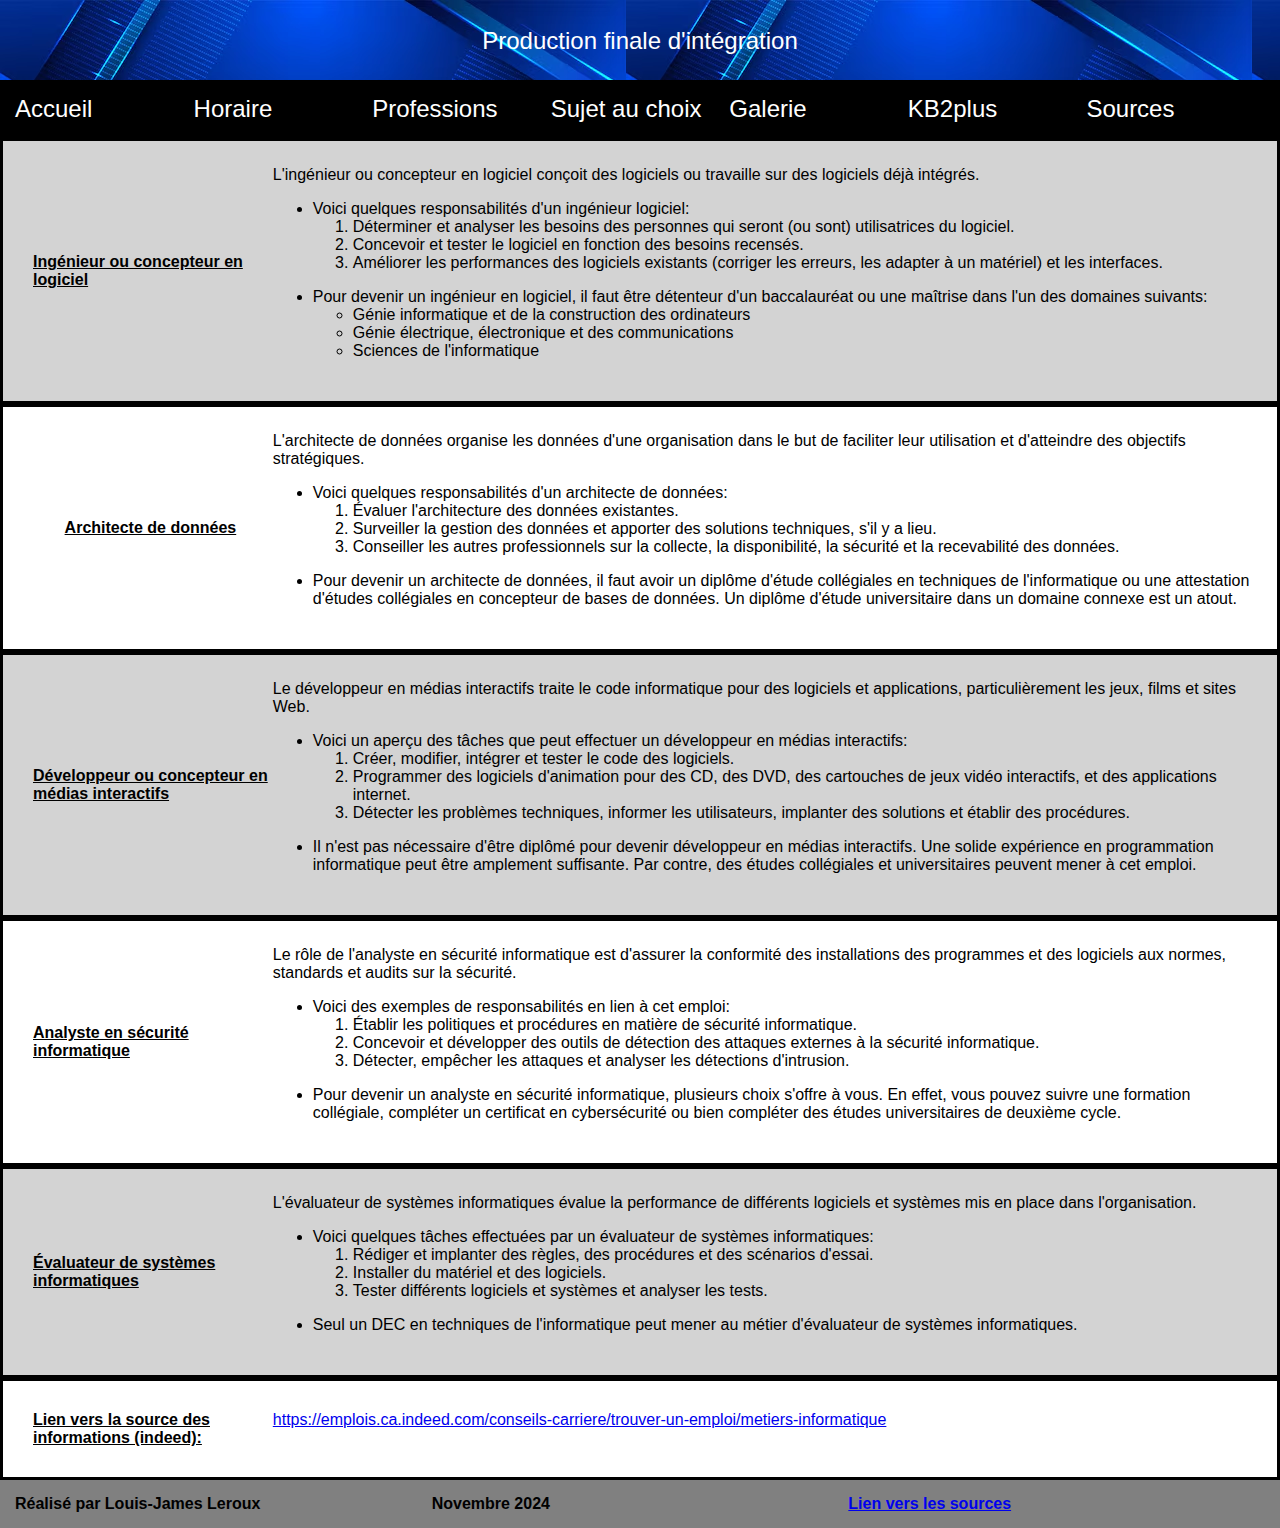
<file: professions.html>
<!DOCTYPE html>
<html lang="fr">
    <head>
        <meta name="viewport" content="width=device-width, initial-scale=1.0" >
        <title>Professions</title>
        <link rel="stylesheet" href="css/professions.css" >
    </head>
    <body>
        <header>
            <div id="titreHeader">Production finale d'intégration</div>
            <nav>
                <div>
                    <a href="index.html" target="_self" class="boutonNav"
                        >Accueil</a
                    >
                </div>
                <div>
                    <a href="horaire.html" target="_self" class="boutonNav"
                        >Horaire</a
                    >
                </div>
                <div>
                    <a href="professions.html" target="_self" class="boutonNav"
                        >Professions</a
                    >
                </div>
                <div>
                    <a href="sujet.html" target="_self" class="boutonNav"
                        >Sujet au choix</a
                    >
                </div>
                <div>
                    <a href="galerie.html" target="_self" class="boutonNav"
                        >Galerie</a
                    >
                </div>
                <div>
                    <a href="kb2plus.html" target="_self" class="boutonNav"
                        >KB2plus</a
                    >
                </div>
                <div>
                    <a href="sources.html" target="_self" class="boutonNav"
                        >Sources</a
                    >
                </div>
            </nav>
        </header>
        <main class="rowImpaire">
            <div class="emploiEtDescription">
                <div class="centre titre">
                    Ingénieur ou concepteur en logiciel
                </div>
                <div>
                    L'ingénieur ou concepteur en logiciel conçoit des logiciels
                    ou travaille sur des logiciels déjà intégrés.
                    <br >
                    <ul>
                        <li>
                            Voici quelques responsabilités d'un ingénieur
                            logiciel:
                            <ol>
                                <li>
                                    Déterminer et analyser les besoins des
                                    personnes qui seront (ou sont) utilisatrices
                                    du logiciel.
                                </li>
                                <li>
                                    Concevoir et tester le logiciel en fonction
                                    des besoins recensés.
                                </li>
                                <li>
                                    Améliorer les performances des logiciels
                                    existants (corriger les erreurs, les adapter
                                    à un matériel) et les interfaces.
                                </li>
                            </ol>
                        </li>
                    </ul>
                    <ul>
                        <li>
                            Pour devenir un ingénieur en logiciel, il faut être
                            détenteur d'un baccalauréat ou une maîtrise dans
                            l'un des domaines suivants:

                            <ul>
                                <li>
                                    Génie informatique et de la construction des
                                    ordinateurs
                                </li>
                                <li>
                                    Génie électrique, électronique et des
                                    communications
                                </li>
                                <li>Sciences de l'informatique</li>
                            </ul>
                        </li>
                    </ul>
                </div>
            </div>
            <div class="emploiEtDescription">
                <p class="centre titre">Architecte de données</p>
                <div>
                    L'architecte de données organise les données d'une
                    organisation dans le but de faciliter leur utilisation et
                    d'atteindre des objectifs stratégiques.
                    <br >
                    <ul>
                        <li>
                            Voici quelques responsabilités d'un architecte de
                            données:
                            <ol>
                                <li>
                                    Évaluer l'architecture des données
                                    existantes.
                                </li>
                                <li>
                                    Surveiller la gestion des données et
                                    apporter des solutions techniques, s'il y a
                                    lieu.
                                </li>
                                <li>
                                    Conseiller les autres professionnels sur la
                                    collecte, la disponibilité, la sécurité et
                                    la recevabilité des données.
                                </li>
                            </ol>
                        </li>
                    </ul>

                    <ul>
                        <li>
                            Pour devenir un architecte de données, il faut avoir
                            un diplôme d'étude collégiales en techniques de
                            l'informatique ou une attestation d'études
                            collégiales en concepteur de bases de données. Un
                            diplôme d'étude universitaire dans un domaine
                            connexe est un atout.
                        </li>
                    </ul>
                </div>
            </div>
            <div class="emploiEtDescription">
                <div class="centre titre">
                    Développeur ou concepteur en médias interactifs
                </div>
                <div>
                    Le développeur en médias interactifs traite le code
                    informatique pour des logiciels et applications,
                    particulièrement les jeux, films et sites Web.
                    <br >
                    <ul>
                        <li>
                            Voici un aperçu des tâches que peut effectuer un
                            développeur en médias interactifs:
                            <ol>
                                <li>
                                    Créer, modifier, intégrer et tester le code
                                    des logiciels.
                                </li>
                                <li>
                                    Programmer des logiciels d'animation pour
                                    des CD, des DVD, des cartouches de jeux
                                    vidéo interactifs, et des applications
                                    internet.
                                </li>
                                <li>
                                    Détecter les problèmes techniques, informer
                                    les utilisateurs, implanter des solutions et
                                    établir des procédures.
                                </li>
                            </ol>
                        </li>
                    </ul>

                    <ul>
                        <li>
                            Il n'est pas nécessaire d'être diplômé pour devenir
                            développeur en médias interactifs. Une solide
                            expérience en programmation informatique peut être
                            amplement suffisante. Par contre, des études
                            collégiales et universitaires peuvent mener à cet
                            emploi.
                        </li>
                    </ul>
                </div>
            </div>
            <div class="emploiEtDescription">
                <p class="centre titre">Analyste en sécurité informatique</p>
                <div>
                    Le rôle de l'analyste en sécurité informatique est d'assurer
                    la conformité des installations des programmes et des
                    logiciels aux normes, standards et audits sur la sécurité.
                    <br >
                    <ul>
                        <li>
                            Voici des exemples de responsabilités en lien à cet
                            emploi:
                            <ol>
                                <li>
                                    Établir les politiques et procédures en
                                    matière de sécurité informatique.
                                </li>
                                <li>
                                    Concevoir et développer des outils de
                                    détection des attaques externes à la
                                    sécurité informatique.
                                </li>
                                <li>
                                    Détecter, empêcher les attaques et analyser
                                    les détections d'intrusion.
                                </li>
                            </ol>
                        </li>
                    </ul>
                    <ul>
                        <li>
                            Pour devenir un analyste en sécurité informatique,
                            plusieurs choix s'offre à vous. En effet, vous
                            pouvez suivre une formation collégiale, compléter un
                            certificat en cybersécurité ou bien compléter des
                            études universitaires de deuxième cycle.
                        </li>
                    </ul>
                </div>
            </div>
            <div class="emploiEtDescription">
                <div class="centre titre">
                    Évaluateur de systèmes informatiques
                </div>
                <div>
                    L'évaluateur de systèmes informatiques évalue la performance
                    de différents logiciels et systèmes mis en place dans
                    l'organisation.
                    <br >
                    <ul>
                        <li>
                            Voici quelques tâches effectuées par un évaluateur
                            de systèmes informatiques:
                            <ol>
                                <li>
                                    Rédiger et implanter des règles, des
                                    procédures et des scénarios d'essai.
                                </li>
                                <li>Installer du matériel et des logiciels.</li>
                                <li>
                                    Tester différents logiciels et systèmes et
                                    analyser les tests.
                                </li>
                            </ol>
                        </li>
                    </ul>
                    <ul>
                        <li>
                            Seul un DEC en techniques de l'informatique peut
                            mener au métier d'évaluateur de systèmes
                            informatiques.
                        </li>
                    </ul>
                </div>
            </div>
            <div class="emploiEtDescription">
                <div class="centre titre" id="source">
                    Lien vers la source des informations (indeed):
                </div>
                <div>
                    <a
                        class="infoSource"
                        href="https://emplois.ca.indeed.com/conseils-carriere/trouver-un-emploi/metiers-informatique"
                        target="_blank"
                    >
                        https://emplois.ca.indeed.com/conseils-carriere/trouver-un-emploi/metiers-informatique</a
                    >
                </div>
            </div>
            <footer>
                <div id="divfooter">Réalisé par Louis-James Leroux</div>
                <div>Novembre 2024</div>
                <a href="sources.html" target="_self">Lien vers les sources</a>
            </footer>
        </main>
    </body>
</html>
</file>
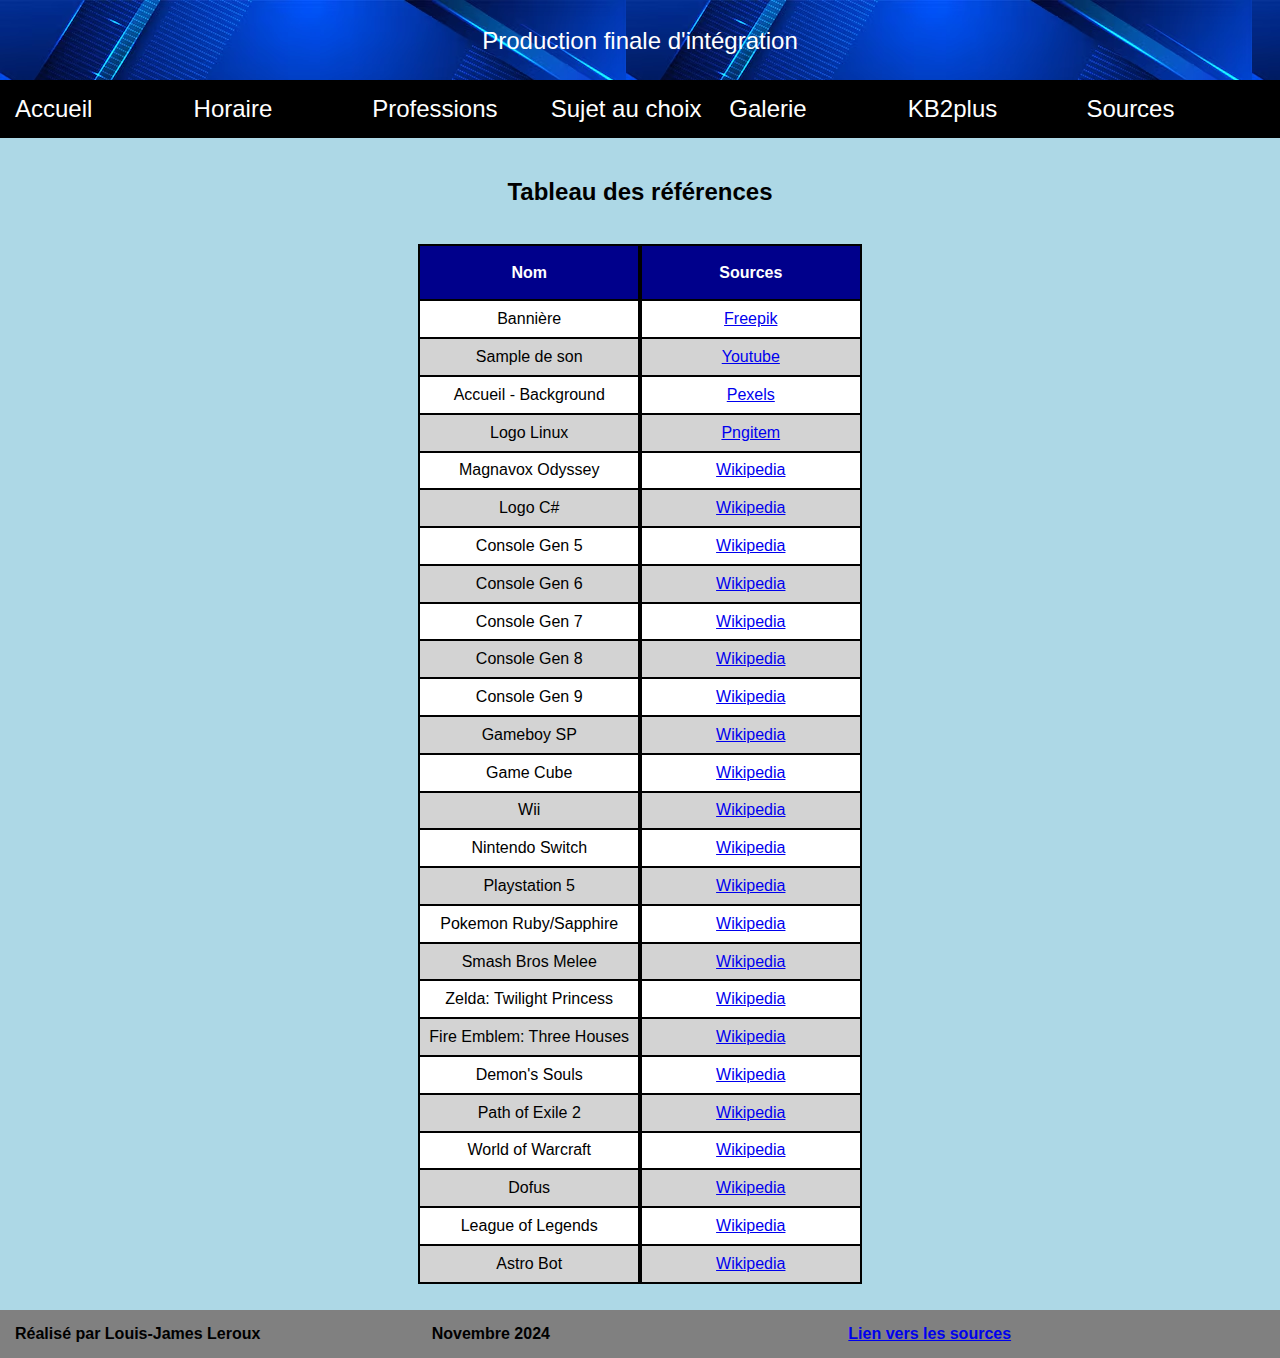
<file: sources.html>
<!DOCTYPE html>
<html lang="fr">
    <head>
        <meta name="viewport" content="width=device-width, initial-scale=1.0" >
        <link rel="stylesheet" href="css/sources.css" >
        <title>Sources</title>
    </head>
    <body>
        <main>
            <header>
                <div id="titreHeader">Production finale d'intégration</div>
                <nav>
                    <div>
                        <a href="index.html" target="_self" class="boutonNav"
                            >Accueil</a
                        >
                    </div>
                    <div>
                        <a href="horaire.html" target="_self" class="boutonNav"
                            >Horaire</a
                        >
                    </div>
                    <div>
                        <a
                            href="professions.html"
                            target="_self"
                            class="boutonNav"
                            >Professions</a
                        >
                    </div>
                    <div>
                        <a href="sujet.html" target="_self" class="boutonNav"
                            >Sujet au choix</a
                        >
                    </div>
                    <div>
                        <a href="galerie.html" target="_self" class="boutonNav"
                            >Galerie</a
                        >
                    </div>
                    <div>
                        <a href="kb2plus.html" target="_self" class="boutonNav"
                            >KB2plus</a
                        >
                    </div>
                    <div>
                        <a href="sources.html" target="_self" class="boutonNav"
                            >Sources</a
                        >
                    </div>
                </nav>
            </header>
            <h2 id="référence">Tableau des références</h2>
            <div id="contenantGrid">
                <div class="colonne">
                    <div class="colonneTableau">
                        <table>
                            <tr>
                                <th>Nom</th>
                            </tr>
                            <tr>
                                <td>Bannière</td>
                            </tr>
                            <tr>
                                <td>Sample de son</td>
                            </tr>
                            <tr>
                                <td>Accueil - Background</td>
                            </tr>
                            <tr>
                                <td>Logo Linux</td>
                            </tr>
                            <tr>
                                <td>Magnavox Odyssey</td>
                            </tr>
                            <tr>
                                <td>Logo C#</td>
                            </tr>
                            <tr>
                                <td>Console Gen 5</td>
                            </tr>
                            <tr>
                                <td>Console Gen 6</td>
                            </tr>
                            <tr>
                                <td>Console Gen 7</td>
                            </tr>
                            <tr>
                                <td>Console Gen 8</td>
                            </tr>
                            <tr>
                                <td>Console Gen 9</td>
                            </tr>
                            <tr>
                                <td>Gameboy SP</td>
                            </tr>
                            <tr>
                                <td>Game Cube</td>
                            </tr>
                            <tr>
                                <td>Wii</td>
                            </tr>
                            <tr>
                                <td>Nintendo Switch</td>
                            </tr>
                            <tr>
                                <td>Playstation 5</td>
                            </tr>
                            <tr>
                                <td>Pokemon Ruby/Sapphire</td>
                            </tr>
                            <tr>
                                <td>Smash Bros Melee</td>
                            </tr>
                            <tr>
                                <td>Zelda: Twilight Princess</td>
                            </tr>
                            <tr>
                                <td>Fire Emblem: Three Houses</td>
                            </tr>
                            <tr>
                                <td>Demon's Souls</td>
                            </tr>
                            <tr>
                                <td>Path of Exile 2</td>
                            </tr>
                            <tr>
                                <td>World of Warcraft</td>
                            </tr>
                            <tr>
                                <td>Dofus</td>
                            </tr>
                            <tr>
                                <td>League of Legends</td>
                            </tr>
                            <tr>
                                <td>Astro Bot</td>
                            </tr>
                        </table>
                        <table>
                            <tr>
                                <th>Sources</th>
                            </tr>
                            <tr>
                                <td>
                                    <a
                                        href="https://www.freepik.com/premium-vector/corporate-business-blue-wide-banner-design-background-abstract-3d-banner-design-with-dark-blue-technology-geometric-background-vector-illustration_25355278.htm"
                                        target="_blank"
                                        >Freepik</a
                                    >
                                </td>
                            </tr>
                            <tr>
                                <td>
                                    <a
                                        href="https://www.youtube.com/watch?v=2P5qbcRAXVk"
                                        target="_blank"
                                        >Youtube</a
                                    >
                                </td>
                            </tr>
                            <tr>
                                <td>
                                    <a
                                        href="https://www.pexels.com/fr-fr/photo/crop-black-job-candidat-passant-cv-a-un-employe-des-ressources-humaines-5673502/"
                                        target="_blank"
                                        >Pexels</a
                                    >
                                </td>
                            </tr>
                            <tr>
                                <td>
                                    <a
                                        href="https://www.pngitem.com/middle/hTwiii_tux-linux-hd-png-download/"
                                        target="_blank"
                                        >Pngitem</a
                                    >
                                </td>
                            </tr>
                            <tr>
                                <td>
                                    <a
                                        href="https://fr.wikipedia.org/wiki/Magnavox_Odyssey#/media/Fichier:Magnavox-Odyssey-Console-Set.png"
                                        target="_blank"
                                        >Wikipedia</a
                                    >
                                </td>
                            </tr>
                            <tr>
                                <td>
                                    <a
                                        href="https://en.wikipedia.org/wiki/C_Sharp_(programming_language)#/media/File:C_Sharp_Logo_2023.svg"
                                        target="_blank"
                                        >Wikipedia</a
                                    >
                                </td>
                            </tr>
                            <tr>
                                <td>
                                    <a
                                        href="https://en.wikipedia.org/wiki/Fifth_generation_of_video_game_consoles"
                                        target="_blank"
                                        >Wikipedia</a
                                    >
                                </td>
                            </tr>
                            <tr>
                                <td>
                                    <a
                                        href="https://fr.wikipedia.org/wiki/Consoles_de_jeux_vid%C3%A9o_de_sixi%C3%A8me_g%C3%A9n%C3%A9ration"
                                        target="_blank"
                                        >Wikipedia</a
                                    >
                                </td>
                            </tr>
                            <tr>
                                <td>
                                    <a
                                        href="https://fr.wikipedia.org/wiki/Consoles_de_jeux_vid%C3%A9o_de_septi%C3%A8me_g%C3%A9n%C3%A9ration"
                                        target="_blank"
                                        >Wikipedia</a
                                    >
                                </td>
                            </tr>
                            <tr>
                                <td>
                                    <a
                                        href="https://fr.wikipedia.org/wiki/Consoles_de_jeux_vid%C3%A9o_de_huiti%C3%A8me_g%C3%A9n%C3%A9ration"
                                        target="_blank"
                                        >Wikipedia</a
                                    >
                                </td>
                            </tr>
                            <tr>
                                <td>
                                    <a
                                        href="https://fr.wikipedia.org/wiki/Consoles_de_jeux_vid%C3%A9o_de_neuvi%C3%A8me_g%C3%A9n%C3%A9ration"
                                        target="_blank"
                                        >Wikipedia</a
                                    >
                                </td>
                            </tr>
                            <tr>
                                <td>
                                    <a
                                        href="https://en.wikipedia.org/wiki/Game_Boy_Advance_SP#/media/File:Game-Boy-Advance-SP-Mk1-Blue.jpg"
                                        target="_blank"
                                        >Wikipedia</a
                                    >
                                </td>
                            </tr>
                            <tr>
                                <td>
                                    <a
                                        href="https://en.wikipedia.org/wiki/GameCube#/media/File:GameCube-Set.jpg"
                                        target="_blank"
                                        >Wikipedia</a
                                    >
                                </td>
                            </tr>
                            <tr>
                                <td>
                                    <a
                                        href="https://en.wikipedia.org/wiki/Wii#/media/File:Wii-Console.png"
                                        target="_blank"
                                        >Wikipedia</a
                                    >
                                </td>
                            </tr>
                            <tr>
                                <td>
                                    <a
                                        href="https://en.wikipedia.org/wiki/Nintendo_Switch#/media/File:Nintendo-Switch-wJoyCons-BlRd-Standing-FL.jpg"
                                        target="_blank"
                                        >Wikipedia</a
                                    >
                                </td>
                            </tr>
                            <tr>
                                <td>
                                    <a
                                        href="https://en.wikipedia.org/wiki/PlayStation_5#/media/File:Black_and_white_Playstation_5_base_edition_with_controller.png"
                                        target="_blank"
                                        >Wikipedia</a
                                    >
                                </td>
                            </tr>
                            <tr>
                                <td>
                                    <a
                                        href="https://en.wikipedia.org/wiki/Pok%C3%A9mon_Ruby_and_Sapphire#/media/File:PokemonRubySapphireBox.jpg"
                                        target="_blank"
                                        >Wikipedia</a
                                    >
                                </td>
                            </tr>
                            <tr>
                                <td>
                                    <a
                                        href="https://en.wikipedia.org/wiki/Super_Smash_Bros._Melee#/media/File:Super_Smash_Bros_Melee_box_art.png"
                                        target="_blank"
                                        >Wikipedia</a
                                    >
                                </td>
                            </tr>
                            <tr>
                                <td>
                                    <a
                                        href="https://en.wikipedia.org/wiki/The_Legend_of_Zelda:_Twilight_Princess#/media/File:The_Legend_of_Zelda_Twilight_Princess_Game_Cover.jpg"
                                        target="_blank"
                                        >Wikipedia</a
                                    >
                                </td>
                            </tr>
                            <tr>
                                <td>
                                    <a
                                        href="https://en.wikipedia.org/wiki/Fire_Emblem:_Three_Houses#/media/File:Fire_Emblem_Three_Houses.jpg"
                                        target="_blank"
                                        >Wikipedia</a
                                    >
                                </td>
                            </tr>
                            <tr>
                                <td>
                                    <a
                                        href="https://en.wikipedia.org/wiki/Demon's_Souls#/media/File:Demon's_Souls_Cover.jpg"
                                        target="_blank"
                                        >Wikipedia</a
                                    >
                                </td>
                            </tr>
                            <tr>
                                <td>
                                    <a
                                        href="https://en.wikipedia.org/wiki/Path_of_Exile_2#/media/File:Path_of_Exile_2_cover_art.jpg"
                                        target="_blank"
                                        >Wikipedia</a
                                    >
                                </td>
                            </tr>
                            <tr>
                                <td>
                                    <a
                                        href="https://en.wikipedia.org/wiki/World_of_Warcraft#/media/File:World_of_Warcraft.png"
                                        target="_blank"
                                        >Wikipedia</a
                                    >
                                </td>
                            </tr>
                            <tr>
                                <td>
                                    <a
                                        href="https://fr.wikipedia.org/wiki/Dofus#/media/Fichier:Dofus_Logo.png"
                                        target="_blank"
                                        >Wikipedia</a
                                    >
                                </td>
                            </tr>
                            <tr>
                                <td>
                                    <a
                                        href="https://en.wikipedia.org/wiki/League_of_Legends#/media/File:League_of_Legends_2019_vector.svg"
                                        target="_blank"
                                        >Wikipedia</a
                                    >
                                </td>
                            </tr>
                            <tr>
                                <td>
                                    <a
                                        href="https://en.wikipedia.org/wiki/Astro_Bot#/media/File:Astro_Bot_cover_art.jpg"
                                        target="_blank"
                                        >Wikipedia</a
                                    >
                                </td>
                            </tr>
                        </table>
                    </div>
                </div>
            </div>
            <footer>
                <div>Réalisé par Louis-James Leroux</div>
                <div>Novembre 2024</div>
                <a href="sources.html" target="_self">Lien vers les sources</a>
            </footer>
        </main>
    </body>
</html>
</file>
<file: css/index.css>
html body {
    margin: 0;
    padding: 0;
    height: 100%;
    width: 100%;
    font-family: Arial, Tahoma, sans-serif;
}

#backgroundAccueil {
    min-width: 40ch;
    background-image: url(../images/accueil.jpg);
    background-size: cover;
    background-repeat: no-repeat;
    min-height: 100%;
    width: 100%;
    top: 0;
    left: 0;
    position: relative;
}

#titreHeader {
    background-image: url(../images/bannière.avif);
    height: 4ch;
    font-size: 1.5em;
    color: white;
    text-align: center;
    padding-top: 2ch;
}

main {
    display: grid;
    grid-template-columns: 1fr;
    min-height: 100vh;
}

.row {
    margin-right: 5ch;
    display: grid;
    grid-template-columns: 1fr 1fr 1fr 1fr;
}

.bgcolor {
    background-color: darkcyan;
}

#photo {
    content: url(../images/louis.jpg);
    height: 500px;
    width: auto;
    object-fit: contain;
    margin: auto;
    border-radius: 150px;
}

.nom {
    font-weight: bold;
    font-size: 1.2em;
    margin-bottom: 0.5ch;
}

#info {
    margin: 1ch;
    padding: 3ch;
    background-color: white;
    border-radius: 20px;
    border: solid black 2px;
    height: 50ch;
}

#connaissances {
    margin: 1ch;
    padding: 3ch;
    background-color: white;
    border-radius: 20px;
    border: solid black 2px;
    height: 50ch;
}

#réalisations {
    margin: 1ch;
    padding: 3ch;
    background-color: white;
    border-radius: 20px;
    border: solid black 2px;
    height: 50ch;
}

li {
    padding: 3px;
}

div > div {
    padding: 3px;
}

nav {
    display: grid;
    grid-template-columns: 1fr 1fr 1fr 1fr 1fr 1fr 1fr;
    background-color: black;
    color: white;
    font-size: 1.5em;
    padding: 15px;
}

.boutonNav {
    text-decoration: none;
    color: white;
}

.boutonNav:hover {
    color: yellow;
}

footer {
    display: grid;
    grid-template-columns: 1fr 1fr 1fr;
    background-color: gray;
    padding: 15px;
    font-weight: bold;
    margin-top: auto;
}

.textePadding {
    padding-top: 2ch;
}

.réalisationsPadding {
    padding-top: 2ch;
}

@media screen and (max-width: 75ch) {
    nav {
        grid-template-columns: 1fr 1fr;
        min-width: 25ch;
    }
}

@media screen and (max-width: 45ch) {
    nav {
        grid-template-columns: 1fr 1fr;
    }
}

@media screen and (max-width: 120ch) {
    .row {
        grid-template-columns: 1fr 1fr;
    }

    #connaissances {
        height: 50ch;
    }

    #réalisations {
        height: 50ch;
    }

    #info {
        height: 50ch;
    }
}

@media screen and (max-width: 90ch) {
    .row {
        grid-template-columns: 1fr;
        margin-right: 0ch;
    }

    #connaissances {
        height: 50ch;
    }
}
</file>
<file: css/galerie.css>
html body {
    height: 100%;
    width: 100%;
    margin: 0;
    padding: 0;
    font-family: Arial, Tahoma, sans-serif;
}

#titreHeader {
    background-image: url(../images/bannière.avif);
    height: 4ch;
    font-size: 1.5em;
    color: white;
    text-align: center;
    padding-top: 2ch;
}

nav {
    display: grid;
    grid-template-columns: 1fr 1fr 1fr 1fr 1fr 1fr 1fr;
    background-color: black;
    color: white;
    font-size: 1.5em;
    padding: 15px;
}

.boutonNav {
    text-decoration: none;
    color: white;
}

.boutonNav:hover {
    color: yellow;
}

footer {
    display: grid;
    grid-template-columns: 1fr 1fr 1fr;
    background-color: gray;
    padding: 15px;
    font-weight: bold;
    margin-top: auto;
}

main {
    display: grid;
    grid-template-columns: 1fr;
    min-height: 100vh;
}

#contenuGalerie {
    display: grid;
    grid-template-columns: 1fr 1fr 1fr 1fr 1fr;
    padding: 2ch;
}

.galleryHeader {
    font-size: 2em;
    padding-top: 2ch;
    margin-bottom: 1ch;
    font-weight: bold;
    text-align: center;
}

.gallery {
    margin: 4ch;
    float: left;
    max-width: 280px;
    max-height: 200px;
}

div.gallery img {
    width: 100%;
    height: auto;
}

.divBorderRond {
    border-radius: 50px;
}

body {
    background-color: lightblue;
}

.dimensionImage {
    height: 202px !important; /* Important utilisé ici pour uniformiser la hauteur des images! */
}

#league {
    padding-top: 5ch;
}

@media screen and (max-width: 125ch) {
    #contenuGalerie {
        grid-template-columns: 1fr 1fr 1fr 1fr;
    }
}

@media screen and (max-width: 70ch) {
    #contenuGalerie {
        grid-template-columns: 1fr 1fr;
    }
}

@media screen and (max-width: 50ch) {
    #contenuGalerie {
        grid-template-columns: 1fr;
    }
}

@media screen and (max-width: 75ch) {
    nav {
        grid-template-columns: 1fr 1fr;
        min-width: 25ch;
    }
}

@media screen and (max-width: 45ch) {
    nav {
        grid-template-columns: 1fr 1fr;
    }
}
</file>
<file: css/horaire.css>
p {
    padding: 0px;
    margin: 0px;
}

html body {
    height: 100%;
    width: 100%;
    margin: 0;
    padding: 0;
    background-color: lightblue;
    font-family: Arial, Tahoma, sans-serif;
}

main {
    display: grid;
    grid-template-columns: 1fr;
    min-height: 100vh;
}

#titreHeader {
    background-image: url(../images/bannière.avif);
    height: 4ch;
    font-size: 1.5em;
    color: white;
    text-align: center;
    padding-top: 2ch;
}

nav {
    display: grid;
    grid-template-columns: 1fr 1fr 1fr 1fr 1fr 1fr 1fr;
    background-color: black;
    color: white;
    font-size: 1.5em;
    padding: 15px;
}

.boutonNav {
    text-decoration: none;
    color: white;
}

.boutonNav:hover {
    color: yellow;
}

#contenantHoraire {
    background-color: white;
    display: grid;
    grid-template-columns: 0.6fr 3fr 3fr 3fr 3fr 3fr;
    margin-bottom: 10px;
    margin: 1ch;
}

footer {
    display: grid;
    grid-template-columns: 1fr 1fr 1fr;
    background-color: gray;
    padding: 15px;
    font-weight: bold;
    margin-top: auto;
}

.carréBlanc {
    color: white;
    padding: 5px;
}

#heureMardi {
    display: none;
}

#heureMercredi {
    display: none;
}

#heureJeudi {
    display: none;
}

#heureVendredi {
    display: none;
}

.colonneFlex {
    display: flex;
    flex-direction: column;
    min-width: 32ch;
}

.colonneFlex > div {
    padding: 2px;
    height: 10ch;
}

.border {
    border: solid black 1px;
}

.colonne1 {
    padding: 2px;
    display: flex;
    font-weight: bold;
    text-align: center;
    align-items: center;
    height: 10ch;
}

.nomEnGras {
    font-weight: bold;
}

.codeCourItalique {
    font-style: italic;
}

.courDeMath {
    background-color: aquamarine;
}

.courDeProg {
    background-color: lightgreen;
}

.courDeWeb {
    background-color: lightpink;
}

.courDeStation {
    background-color: lightslategray;
}

#Section2cours {
    background-color: lightblue;
    display: grid;
    grid-template-columns: 1fr;
}

.SousSection2 {
    padding: 20px;
    background-color: white;
    margin-bottom: 10px;
    display: flex;
    flex-direction: row;
    border: solid black 2px;
}

.ConteneurDeText {
    min-width: 32ch;
    margin-right: 35ch;
}

.Description {
    text-decoration: underline;
    font-weight: bold;
    padding-bottom: 2px;
}

.Appréciation {
    text-decoration: underline;
    font-weight: bold;
    padding-top: 5px;
    color: green;
}

.MoinsApprécié {
    text-decoration: underline;
    font-weight: bold;
    padding-top: 5px;
    color: red;
}

#image1 {
    margin-top: 3ch;
    display: flex;
    width: 25ch;
    height: 25ch;
    justify-self: center;
    align-items: center;
}

#image2 {
    margin-top: 3ch;
    border-radius: 10px;
    display: flex;
    width: 25ch;
    height: 25ch;
    justify-self: center;
    align-items: center;
}

.backgroundCasePrincipales {
    background-color: darkblue;
    color: white;
    text-align: center;
    padding: 5px;
}

@media screen and (max-width: 127ch) {
    #contenantHoraire {
        grid-template-columns: 0.6fr 3fr 3fr 3fr;
    }

    #heureJeudi {
        display: inline;
    }
}

@media screen and (max-width: 75ch) {
    #contenantHoraire {
        grid-template-columns: 0.6fr 3fr;
    }

    #heureMardi {
        display: inline;
    }

    #heureMercredi {
        display: inline;
    }

    #heureVendredi {
        display: inline;
    }

    #Section2cours {
        min-width: 32ch;
    }

    .SousSection2 {
        flex-direction: column;
    }

    #image1 {
        justify-self: center;
        padding-left: 0;
    }

    #image2 {
        justify-self: center;
    }
}

@media screen and (max-width: 75ch) {
    nav {
        grid-template-columns: 1fr 1fr;
        min-width: 25ch;
    }

    .ConteneurDeText {
        min-width: 0;
        margin-right: 0;
    }
}

@media screen and (max-width: 45ch) {
    nav {
        grid-template-columns: 1fr 1fr;
    }

    .ConteneurDeText {
        min-width: 0;
        margin-right: 0;
    }
}
</file>
<file: css/kb2plus.css>
html body {
    height: 100%;
    width: 100%;
    padding: 0;
    margin: 0;
    background-color: lightblue;
    font-family: Arial, Tahoma, sans-serif;
}

main {
    display: grid;
    grid-template-columns: 1fr;
    min-height: 100vh;
}

#titreHeader {
    background-image: url(../images/bannière.avif);
    height: 4ch;
    font-size: 1.5em;
    color: white;
    text-align: center;
    padding-top: 2ch;
}

nav {
    display: grid;
    grid-template-columns: 1fr 1fr 1fr 1fr 1fr 1fr 1fr;
    background-color: black;
    color: white;
    font-size: 1.5em;
    padding: 15px;
}

#contenueKB2Plus {
    display: grid;
    grid-template-columns: 1fr 2fr 2fr;
    grid-template-rows: 35ch;
}

.boutonNav {
    text-decoration: none;
    color: white;
}

.boutonNav:hover {
    color: yellow;
}

.bouton {
    margin-left: 2ch;
    background-color: black;
    color: white;
    padding: 16px;
    font-size: 1.5em;
    border: solid darkblue 5px;
}

.menudéroulant-éléments {
    display: none;
    position: absolute;
    background-color: white;
}

.menudéroulant-éléments a:nth-child(even) {
    background-color: lightgray;
}

.menudéroulant-éléments a {
    color: black;
    padding: 2ch;
    text-align: center;
    text-decoration: none;
    display: block;
    font-weight: bold;
}

.bouton:hover {
    color: yellow;
}

.menudéroulant-éléments a:hover {
    background-color: black;
    color: white;
}

.menudéroulant:hover .menudéroulant-éléments {
    display: inline-block;
}

.menudéroulant:hover .bouton {
    background-color: darkblue;
}

footer {
    display: grid;
    grid-template-columns: 1fr 1fr 1fr;
    background-color: gray;
    padding: 15px;
    font-weight: bold;
    margin-top: auto;
}

#formulaire {
    display: grid;
    border: solid black 2px;
    padding-bottom: 1ch;
    padding-left: 10ch;
}

#conteneurFlex1 {
    display: flex;
    flex-direction: row;
    justify-content: space-between;
    padding-top: 3ch;
    padding-left: 3ch;
}

#conteneurFlex2 {
    display: flex;
    flex-direction: row;
    padding-left: 3ch;
}

#conteneurFlex3 {
    display: flex;
    flex-direction: row;
    padding-left: 3ch;
    padding-right: 1ch;
}

#conteneurFlex4 {
    display: flex;
    flex-direction: row;
    padding-left: 3ch;
    padding-right: 1ch;
}

#conteneurFlex5 {
    display: flex;
    flex-direction: row;
    padding-left: 3ch;
}

#conteneurFlex3 > div > input {
    width: 12ch;
    margin-right: 2ch;
}

#sectionAudio {
    display: flex;
    flex-direction: column;
    justify-content: start;
    align-items: center;
    font-weight: bold;
}

.titre {
    text-align: center;
}

@media screen and (max-width: 75ch) {
    nav {
        grid-template-columns: 1fr 1fr;
        min-width: 25ch;
    }
}

@media screen and (max-width: 45ch) {
    nav {
        grid-template-columns: 1fr 1fr;
    }
}

@media screen and (max-width: 120ch) {
    #contenueKB2Plus {
        grid-template-columns: 1fr 1fr;
        gap: 10ch;
    }

    #formulaire {
        grid-template-columns: 1fr;
        margin: 1ch;
    }
}

@media screen and (max-width: 90ch) {
    #contenueKB2Plus {
        grid-template-columns: 1fr;
        gap: 5ch;
    }

    #sectionAudio {
        padding-bottom: 4ch;
    }
}
</file>
<file: css/professions.css>
html body {
    height: 100%;
    width: 100%;
    margin: 0;
    padding: 0;
    font-family: Arial, Tahoma, sans-serif;
}

#titreHeader {
    background-image: url(../images/bannière.avif);
    height: 4ch;
    font-size: 1.5em;
    color: white;
    text-align: center;
    padding-top: 2ch;
}

nav {
    display: grid;
    grid-template-columns: 1fr 1fr 1fr 1fr 1fr 1fr 1fr;
    background-color: black;
    color: white;
    font-size: 1.5em;
    padding: 15px;
}

.boutonNav {
    text-decoration: none;
    color: white;
}

.boutonNav:hover {
    color: yellow;
}

footer {
    display: grid;
    grid-template-columns: 1fr 1fr 1fr;
    background-color: gray;
    padding: 15px;
    font-weight: bold;
    margin-top: auto;
}

.titre {
    text-decoration: underline;
    padding: 5px;
}

.emploiEtDescription {
    display: grid;
    grid-template-columns: 1fr 4fr;
    padding: 25px;
    border: solid black 3px;
}

.rowImpaire div:nth-child(odd) {
    background-color: lightgray;
}

#divfooter {
    background-color: gray;
}

.centre {
    margin: auto;
    font-weight: bold;
}

#source {
    background-color: white;
}

.infoSource {
    display: flex;
    text-align: center;
    justify-content: start;
    padding-top: 5px;
}

@media screen and (max-width: 120ch) {
    .emploiEtDescription {
        grid-template-columns: 1fr 2fr;
    }
}

@media screen and (max-width: 70ch) {
    .emploiEtDescription {
        grid-template-columns: 1fr 3fr;
    }
}

@media screen and (max-width: 65ch) {
    .emploiEtDescription {
        grid-template-columns: 1.7fr;
    }
}

@media screen and (max-width: 65ch) {
    .emploiEtDescription {
        grid-template-columns: 1fr;
    }
}

@media screen and (max-width: 75ch) {
    nav {
        grid-template-columns: 1fr 1fr;
        min-width: 25ch;
    }
}

@media screen and (max-width: 45ch) {
    nav {
        grid-template-columns: 1fr 1fr;
    }
}
</file>
<file: css/sources.css>
html body {
    height: 100%;
    width: 100%;
    padding: 0;
    margin: 0;
    background-color: lightblue;
    font-family: Arial, Tahoma, sans-serif;
}

#titreHeader {
    background-image: url(../images/bannière.avif);
    height: 4ch;
    font-size: 1.5em;
    color: white;
    text-align: center;
    padding-top: 2ch;
}

nav {
    display: grid;
    grid-template-columns: 1fr 1fr 1fr 1fr 1fr 1fr 1fr;
    background-color: black;
    color: white;
    font-size: 1.5em;
    padding: 15px;
}

.boutonNav {
    text-decoration: none;
    color: white;
}

.boutonNav:hover {
    color: yellow;
}

main {
    display: grid;
    grid-template-columns: 1fr;
    min-height: 100vh;
}

h2 {
    text-align: center;
}

footer {
    display: grid;
    grid-template-columns: 1fr 1fr 1fr;
    background-color: gray;
    padding: 15px;
    font-weight: bold;
    margin-top: auto;
}

#contenantGrid {
    display: grid;
    grid-template-columns: 1fr;
}

.colonne {
    display: flex;
    align-items: center;
    justify-content: center;
    flex-direction: column;
}

.colonneTableau {
    display: grid;
    grid-template-columns: 1fr 1fr;
    text-align: center;
}

table {
    margin-top: 2ch;
    margin-bottom: 3ch;
    background-color: white;
    border: solid black 1px;
    border-collapse: collapse;
}

th {
    border: solid black 2px;
    padding: 2ch;
    background-color: darkblue;
    color: white;
}

td {
    border: solid black 2px;
    padding: 1ch;
}

table tr:nth-child(odd) {
    background-color: lightgray;
}

table tr:hover {
    background-color: lightblue;
    font-weight: bold;
}

#référence {
    margin-top: 3ch;
}

@media screen and (max-width: 75ch) {
    nav {
        grid-template-columns: 1fr 1fr;
        min-width: 25ch;
    }

    td {
        padding: 0;
    }
}

@media screen and (max-width: 45ch) {
    nav {
        grid-template-columns: 1fr 1fr;
    }
}
</file>
